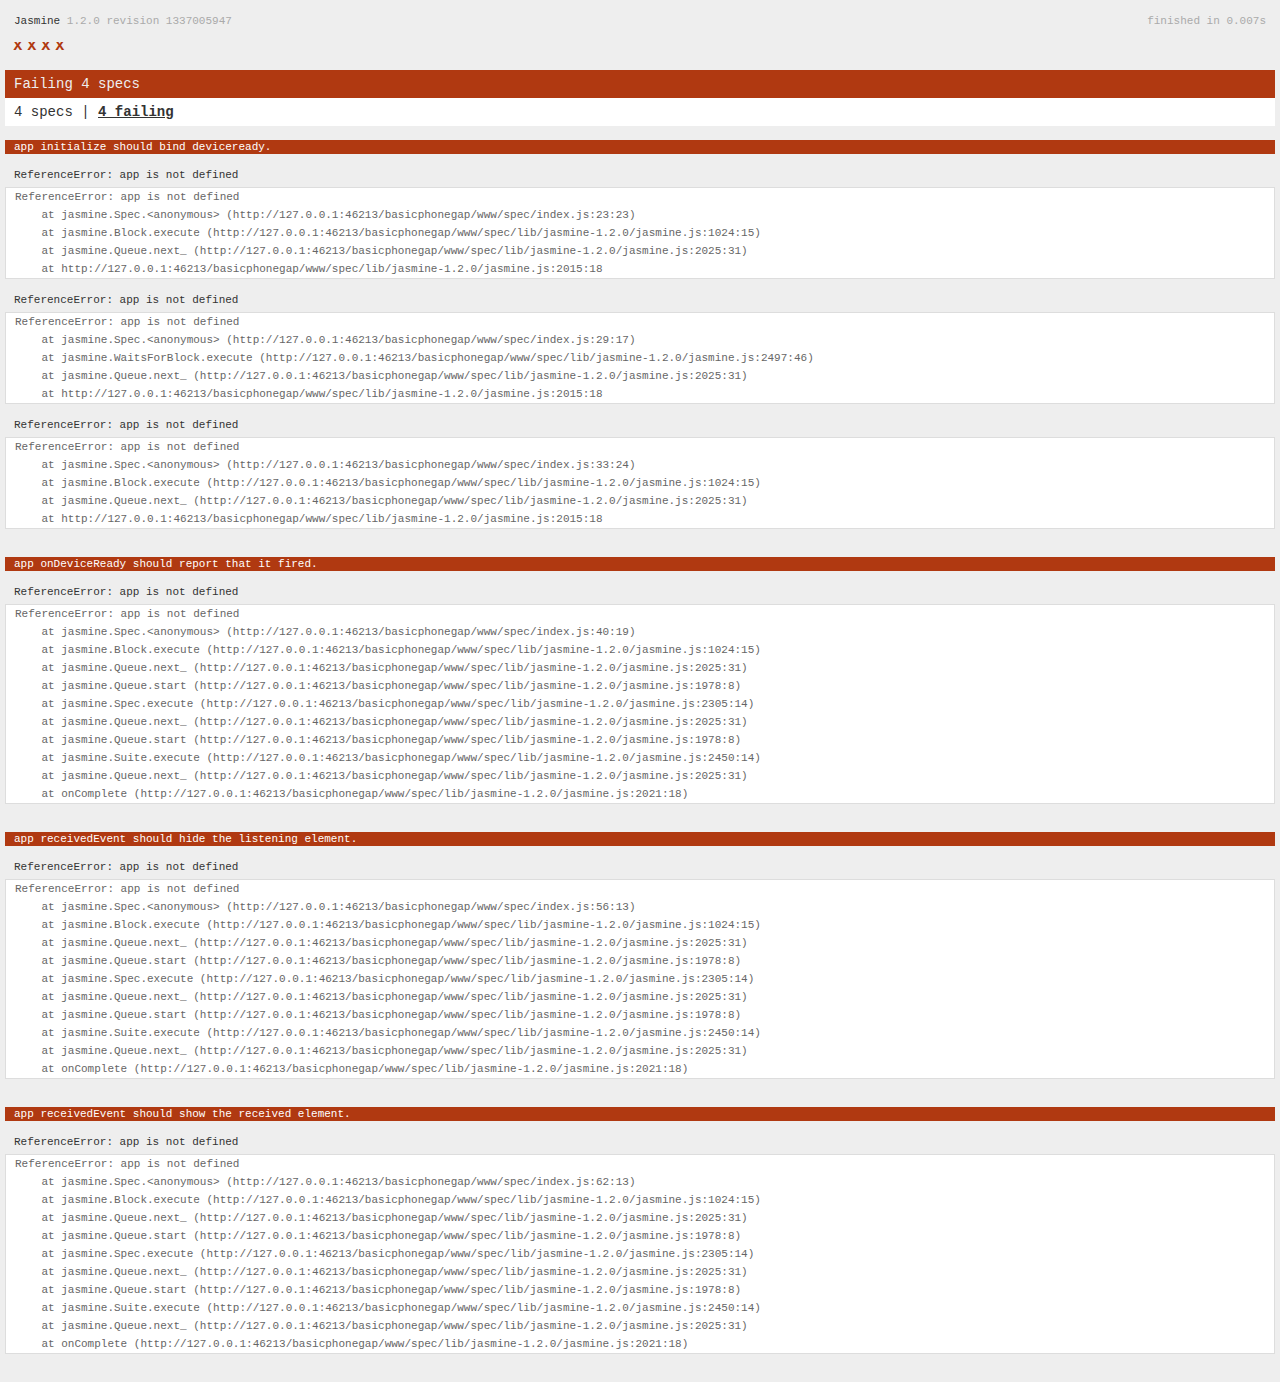
<file: basicphonegap/www/spec.html>
<!DOCTYPE html>
<!--
    Licensed to the Apache Software Foundation (ASF) under one
    or more contributor license agreements.  See the NOTICE file
    distributed with this work for additional information
    regarding copyright ownership.  The ASF licenses this file
    to you under the Apache License, Version 2.0 (the
    "License"); you may not use this file except in compliance
    with the License.  You may obtain a copy of the License at

    http://www.apache.org/licenses/LICENSE-2.0

    Unless required by applicable law or agreed to in writing,
    software distributed under the License is distributed on an
    "AS IS" BASIS, WITHOUT WARRANTIES OR CONDITIONS OF ANY
     KIND, either express or implied.  See the License for the
    specific language governing permissions and limitations
    under the License.
-->
<html>
    <head>
        <title>Jasmine Spec Runner</title>

        <!-- jasmine source -->
        <link rel="shortcut icon" type="image/png" href="spec/lib/jasmine-1.2.0/jasmine_favicon.png">
        <link rel="stylesheet" type="text/css" href="spec/lib/jasmine-1.2.0/jasmine.css">
        <script type="text/javascript" src="spec/lib/jasmine-1.2.0/jasmine.js"></script>
        <script type="text/javascript" src="spec/lib/jasmine-1.2.0/jasmine-html.js"></script>

        <!-- include source files here... -->
        <script type="text/javascript" src="js/index.js"></script>

        <!-- include spec files here... -->
        <script type="text/javascript" src="spec/helper.js"></script>
        <script type="text/javascript" src="spec/index.js"></script>

        <script type="text/javascript">
            (function() {
                var jasmineEnv = jasmine.getEnv();
                jasmineEnv.updateInterval = 1000;

                var htmlReporter = new jasmine.HtmlReporter();

                jasmineEnv.addReporter(htmlReporter);

                jasmineEnv.specFilter = function(spec) {
                    return htmlReporter.specFilter(spec);
                };

                var currentWindowOnload = window.onload;

                window.onload = function() {
                    if (currentWindowOnload) {
                        currentWindowOnload();
                    }
                    execJasmine();
                };

                function execJasmine() {
                    jasmineEnv.execute();
                }
            })();
        </script>
    </head>
    <body>
        <div id="stage" style="display:none;"></div>
    </body>
</html>
</file>
<file: basicphonegap/www/spec/lib/jasmine-1.2.0/jasmine.css>
body { background-color: #eeeeee; padding: 0; margin: 5px; overflow-y: scroll; }

#HTMLReporter { font-size: 11px; font-family: Monaco, "Lucida Console", monospace; line-height: 14px; color: #333333; }
#HTMLReporter a { text-decoration: none; }
#HTMLReporter a:hover { text-decoration: underline; }
#HTMLReporter p, #HTMLReporter h1, #HTMLReporter h2, #HTMLReporter h3, #HTMLReporter h4, #HTMLReporter h5, #HTMLReporter h6 { margin: 0; line-height: 14px; }
#HTMLReporter .banner, #HTMLReporter .symbolSummary, #HTMLReporter .summary, #HTMLReporter .resultMessage, #HTMLReporter .specDetail .description, #HTMLReporter .alert .bar, #HTMLReporter .stackTrace { padding-left: 9px; padding-right: 9px; }
#HTMLReporter #jasmine_content { position: fixed; right: 100%; }
#HTMLReporter .version { color: #aaaaaa; }
#HTMLReporter .banner { margin-top: 14px; }
#HTMLReporter .duration { color: #aaaaaa; float: right; }
#HTMLReporter .symbolSummary { overflow: hidden; *zoom: 1; margin: 14px 0; }
#HTMLReporter .symbolSummary li { display: block; float: left; height: 7px; width: 14px; margin-bottom: 7px; font-size: 16px; }
#HTMLReporter .symbolSummary li.passed { font-size: 14px; }
#HTMLReporter .symbolSummary li.passed:before { color: #5e7d00; content: "\02022"; }
#HTMLReporter .symbolSummary li.failed { line-height: 9px; }
#HTMLReporter .symbolSummary li.failed:before { color: #b03911; content: "x"; font-weight: bold; margin-left: -1px; }
#HTMLReporter .symbolSummary li.skipped { font-size: 14px; }
#HTMLReporter .symbolSummary li.skipped:before { color: #bababa; content: "\02022"; }
#HTMLReporter .symbolSummary li.pending { line-height: 11px; }
#HTMLReporter .symbolSummary li.pending:before { color: #aaaaaa; content: "-"; }
#HTMLReporter .bar { line-height: 28px; font-size: 14px; display: block; color: #eee; }
#HTMLReporter .runningAlert { background-color: #666666; }
#HTMLReporter .skippedAlert { background-color: #aaaaaa; }
#HTMLReporter .skippedAlert:first-child { background-color: #333333; }
#HTMLReporter .skippedAlert:hover { text-decoration: none; color: white; text-decoration: underline; }
#HTMLReporter .passingAlert { background-color: #a6b779; }
#HTMLReporter .passingAlert:first-child { background-color: #5e7d00; }
#HTMLReporter .failingAlert { background-color: #cf867e; }
#HTMLReporter .failingAlert:first-child { background-color: #b03911; }
#HTMLReporter .results { margin-top: 14px; }
#HTMLReporter #details { display: none; }
#HTMLReporter .resultsMenu, #HTMLReporter .resultsMenu a { background-color: #fff; color: #333333; }
#HTMLReporter.showDetails .summaryMenuItem { font-weight: normal; text-decoration: inherit; }
#HTMLReporter.showDetails .summaryMenuItem:hover { text-decoration: underline; }
#HTMLReporter.showDetails .detailsMenuItem { font-weight: bold; text-decoration: underline; }
#HTMLReporter.showDetails .summary { display: none; }
#HTMLReporter.showDetails #details { display: block; }
#HTMLReporter .summaryMenuItem { font-weight: bold; text-decoration: underline; }
#HTMLReporter .summary { margin-top: 14px; }
#HTMLReporter .summary .suite .suite, #HTMLReporter .summary .specSummary { margin-left: 14px; }
#HTMLReporter .summary .specSummary.passed a { color: #5e7d00; }
#HTMLReporter .summary .specSummary.failed a { color: #b03911; }
#HTMLReporter .description + .suite { margin-top: 0; }
#HTMLReporter .suite { margin-top: 14px; }
#HTMLReporter .suite a { color: #333333; }
#HTMLReporter #details .specDetail { margin-bottom: 28px; }
#HTMLReporter #details .specDetail .description { display: block; color: white; background-color: #b03911; }
#HTMLReporter .resultMessage { padding-top: 14px; color: #333333; }
#HTMLReporter .resultMessage span.result { display: block; }
#HTMLReporter .stackTrace { margin: 5px 0 0 0; max-height: 224px; overflow: auto; line-height: 18px; color: #666666; border: 1px solid #ddd; background: white; white-space: pre; }

#TrivialReporter { padding: 8px 13px; position: absolute; top: 0; bottom: 0; left: 0; right: 0; overflow-y: scroll; background-color: white; font-family: "Helvetica Neue Light", "Lucida Grande", "Calibri", "Arial", sans-serif; /*.resultMessage {*/ /*white-space: pre;*/ /*}*/ }
#TrivialReporter a:visited, #TrivialReporter a { color: #303; }
#TrivialReporter a:hover, #TrivialReporter a:active { color: blue; }
#TrivialReporter .run_spec { float: right; padding-right: 5px; font-size: .8em; text-decoration: none; }
#TrivialReporter .banner { color: #303; background-color: #fef; padding: 5px; }
#TrivialReporter .logo { float: left; font-size: 1.1em; padding-left: 5px; }
#TrivialReporter .logo .version { font-size: .6em; padding-left: 1em; }
#TrivialReporter .runner.running { background-color: yellow; }
#TrivialReporter .options { text-align: right; font-size: .8em; }
#TrivialReporter .suite { border: 1px outset gray; margin: 5px 0; padding-left: 1em; }
#TrivialReporter .suite .suite { margin: 5px; }
#TrivialReporter .suite.passed { background-color: #dfd; }
#TrivialReporter .suite.failed { background-color: #fdd; }
#TrivialReporter .spec { margin: 5px; padding-left: 1em; clear: both; }
#TrivialReporter .spec.failed, #TrivialReporter .spec.passed, #TrivialReporter .spec.skipped { padding-bottom: 5px; border: 1px solid gray; }
#TrivialReporter .spec.failed { background-color: #fbb; border-color: red; }
#TrivialReporter .spec.passed { background-color: #bfb; border-color: green; }
#TrivialReporter .spec.skipped { background-color: #bbb; }
#TrivialReporter .messages { border-left: 1px dashed gray; padding-left: 1em; padding-right: 1em; }
#TrivialReporter .passed { background-color: #cfc; display: none; }
#TrivialReporter .failed { background-color: #fbb; }
#TrivialReporter .skipped { color: #777; background-color: #eee; display: none; }
#TrivialReporter .resultMessage span.result { display: block; line-height: 2em; color: black; }
#TrivialReporter .resultMessage .mismatch { color: black; }
#TrivialReporter .stackTrace { white-space: pre; font-size: .8em; margin-left: 10px; max-height: 5em; overflow: auto; border: 1px inset red; padding: 1em; background: #eef; }
#TrivialReporter .finished-at { padding-left: 1em; font-size: .6em; }
#TrivialReporter.show-passed .passed, #TrivialReporter.show-skipped .skipped { display: block; }
#TrivialReporter #jasmine_content { position: fixed; right: 100%; }
#TrivialReporter .runner { border: 1px solid gray; display: block; margin: 5px 0; padding: 2px 0 2px 10px; }
</file>
